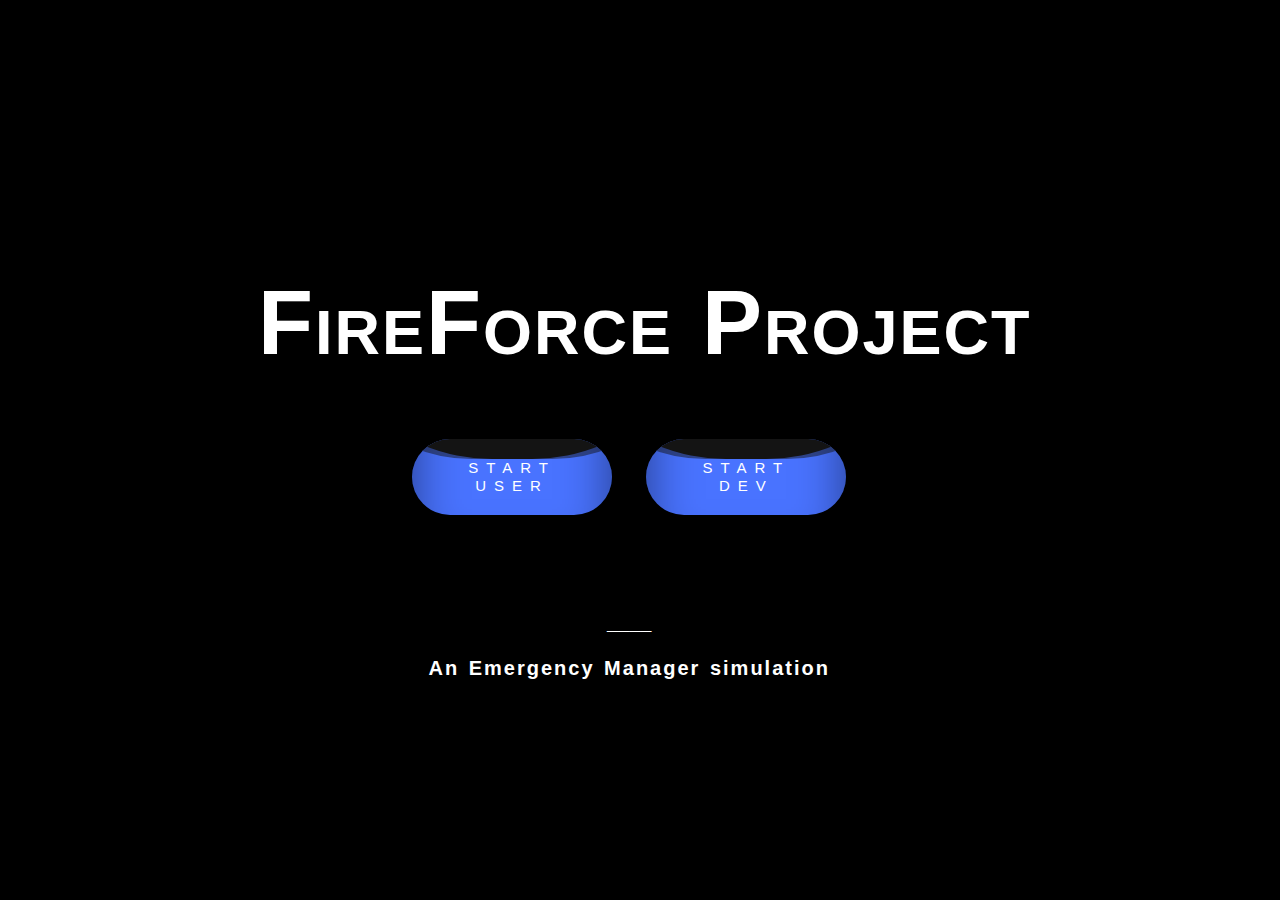
<file: front/index.html>
<!DOCTYPE html>

<html>

	<head>
	
		<title>FireForce</title>

		<meta charset="utf-8" />
		<meta name="viewport" content="width=device-width, initial-scale=1.0">
		<link rel="icon" type="image/png" href="icons/index_icon.png" />
		<link rel="stylesheet" href="index.css">

	</head>

	<body>

		<div id="myModal" class="modal">
			<div class="card modal-content">
				<h2>Chose Difficulty</h2>
				<ul onchange="select_diff()">
					<li>
						<input type="radio" name="name" id="one" checked />
						<label for="one">Balanced</label>
							
						<div class="check"></div>
					</li>
								
					<li>
						<input type="radio" name="name" id="two" />
						<label for="two">Hell</label>
									
						<div class="check"></div>
					</li>
				</ul>
				<button id="launch_user_simu">START</button>
			</div>
		</div>

        <div id="home_page">

			<div id="content">

				<img src="icons/index_icon.png" id="icon">
				<p id="iconText">FireForce Project</p>

				<div id="formatting_div">
					<a id="myBtn" href="#">
						<span>Start User</span>
						<div class="liquid"></div>
					</a>
					<a href="fire_map.html?mode=1">
						<span>Start Dev</span>
						<div class="liquid"></div>
					</a>
				</div>
				<div id="subtitle">
					<p class="zero_spacing">____</p>
					<br>
					<p>An Emergency Manager simulation</p>
				</div>
				
			</div>

		</div>
        <script src="index.js"></script>
	</body>
</html>
</file>
<file: front/index.css>
body {
    margin: 0;
}
#home_page
{   
    background-color:black; /*#ff6961 ;*/
    /*background: url("icons/index_background.jpg") no-repeat center;*/
    position:absolute;
    top:0px;
    right:0px;
    bottom:0px;
    left:0px;    
}
#icon {
    display: none;
    position: absolute;
    margin: 0;
    left: 35%;
}
#iconText {
    margin: 2px;
    margin-bottom: 10px;
    text-align: center;

    font-family: 'Poppins', sans-serif;
    font-size: 90px;
    letter-spacing: 2px;
    word-spacing: 2px;
    color: white;
    font-weight: 700;
    text-decoration: none solid rgb(68, 68, 68);
    font-style: normal;
    font-variant: small-caps;
    text-transform: none;
}
#subtitle {
    text-align: center;
    padding-top: 10%;
    padding-right: 4%;

    font-family: 'Poppins', sans-serif;
    font-size: 20px;
    letter-spacing: 2px;
    word-spacing: 2px;
    color: white;
    font-weight: 700;
    text-decoration: none solid rgb(68, 68, 68);
    font-style: normal;
    /*font-variant: small-caps;*/  
    text-transform: none;
}
.zero_spacing{
    letter-spacing: 0px;
}

#content {
    margin: 0;
    position: absolute;
    top: 30%;
    left: 20%;
}
#formatting_div {
    text-align: center;
    padding-top: 5%;
    padding-right: 4%;
}
#launch_user_simu {
  /*position: absolute;*/
  /*left: 44.7%;*/
  background-color: transparent;
  -moz-border-radius: 42px;
  -webkit-border-radius: 42px;
  border-radius: 42px;
  border: 3px solid #ffffff;
  /*display: inline-block;*/
  cursor: pointer;
  color: #ffffff;
  font-family: Arial;
  font-size: 15px;
  padding: 5px 25px;
  text-decoration: none;
}
#launch_user_simu:hover {
  /*effet lors du passage de la souris sur le bouton*/
  background-color: #ffffff;
  color: #333333;
}


/* LIQUID BUTTON - SOURCE: https://codepen.io/fliseno1k/pen/WNboLBy */
* {
    margin: 0;
    padding: 0;
    box-sizing: border-box;
  }
  
  body {
    display: flex;
    align-items: center;
    justify-content: center;
    min-height: 100vh;
    background: #0c0c0c;
  }
  
  a {
    position: relative;
    padding: 20px 50px;
    display: inline-block;
    text-decoration: none;
    text-transform: uppercase;
    width: 200px;
    overflow: hidden;
    border-radius: 40px;
    margin: 2%;
  }
  
  a span {
    position: relative;
    color: #fff;
    font-size: 15px;
    font-family: Arial;
    letter-spacing: 8px;
    z-index: 1;
  }
  
  a .liquid {
    position: absolute;
    top: -80px;
    left: 0;
    width: 200px;
    height: 200px;
    background: #4973ff;
    box-shadow: inset 0 0 50px rgba(0, 0, 0, .5);
    transition: .5s;
  }
  
  a .liquid::after,
  a .liquid::before {
    content: '';
    width: 200%;
    height: 200%;
    position: absolute;
    top: 0;
    left: 50%;
    transform: translate(-50%, -75%);
    background: #000;
  }
  
  a .liquid::before {
    
    border-radius: 45%;
    background: rgba(20, 20, 20, 1);
    animation: animate 5s linear infinite;
  }
  
  a .liquid::after {
    
    border-radius: 40%;
    background: rgba(20, 20, 20, .5);
    animation: animate 10s linear infinite;
  }
  
  a:hover .liquid{
    top: -120px;
  }
  
  @keyframes animate {
    0% {
      transform: translate(-50%, -75%) rotate(0deg);
    }
    100% {
      transform: translate(-50%, -75%) rotate(360deg);
    }
  }
/* END LIQUID BUTTON - SOURCE: https://codepen.io/fliseno1k/pen/WNboLBy */


/* LIQUID RADIO BUTTON - SOURCE: */

/* Variables
–––––––––––––––––––––––––––––––––––––––––––––––––– */
:root {
	--primary-c: #2196F3;
	--secondary-c: #B2D7F5;
	
	--white: #0000;/*#FDFBFB;*/
	
	--text: #fff;/*#f5f9fc;	*/
	--bg: var(--primary-c);
}


/* Basic Config
–––––––––––––––––––––––––––––––––––––––––––––––––– */
html, body {
	height: 100%;
	padding: 0;
	margin: 0;
}

body {
  background-color: var(--bg);
  display: flex;
  justify-content: center;
  align-items: center;
	font-family: 'Raleway', sans-serif;
	color: var(--text);
	-webkit-font-smoothing: antialiased;
	-moz-osx-font-smoothing: grayscale;
}

ul {
	list-style-type: none;
	padding-left: 50px;
	margin: 0;
}

li {
	display: block;
	position: relative;
	padding: 20px 0px;
}

h2 {
	margin: 10px 0;
	font-weight: 900;
}


/* Card
–––––––––––––––––––––––––––––––––––––––––––––––––– */
.card {
	display: flex;
	flex-direction: column;	
	background: var(--white);
	width: 300px;
	padding: 20px 25px;
	border-radius: 20px;
	box-shadow: 0 19px 38px rgba(0, 0, 0, 0.13);
}


/* Radio Button
–––––––––––––––––––––––––––––––––––––––––––––––––– */
input[type=radio] {
	position: absolute;
	visibility: hidden;
}

label { 
	cursor: pointer; 
	font-weight: 400;
}

.check {
	width: 30px; height: 30px;
	position: absolute;
	border-radius: 50%;
	transition: transform .6s cubic-bezier(0.68, -0.55, 0.27, 1.55);
}

/* Reset */
input#one ~ .check { 
	transform: translate(-50px, -25px); 
	background: var(--secondary-c); 
}
input#two ~ .check { 
	transform: translate(-50px, -83px); 
	background: var(--primary-c);
	box-shadow: 0 6px 12px rgba(33, 150, 243, 0.35);
}

/* Radio Input #1 */
input#one:checked ~ .check { transform: translate(-50px, 33px); }

/* Radio Input #2  */
input#two:checked ~ .check { transform: translate(-50px, -25px); }


/* END LIQUID RADIO BUTTON - SOURCE: */


/* MODAL */

/* The Modal (background) */
.modal {
  display: none; /* Hidden by default */
  position: fixed; /* Stay in place */
  z-index: 2; /* Sit on top */
  left: 0;
  top: 0;
  width: 100%; /* Full width */
  height: 100%; /* Full height */
  overflow: auto; /* Enable scroll if needed */
  background-color: rgb(0,0,0); /* Fallback color */
  background-color: rgba(0,0,0,0.4); /* Black w/ opacity */
}

/* Modal Content/Box */
.modal-content {
  /*background-color: #fefefe;*/
  margin: 15% auto; /* 15% from the top and centered */
  padding: 20px;
  border: 1px solid #888;
  width: 80%; /* Could be more or less, depending on screen size */
}

.modal-content button {
  width: 10%;
}

/* The Close Button */
.close {
  color: #aaa;
  float: right;
  font-size: 28px;
  font-weight: bold;
}

.close:hover,
.close:focus {
  color: black;
  text-decoration: none;
  cursor: pointer;
}

/* END MODAL */
</file>
